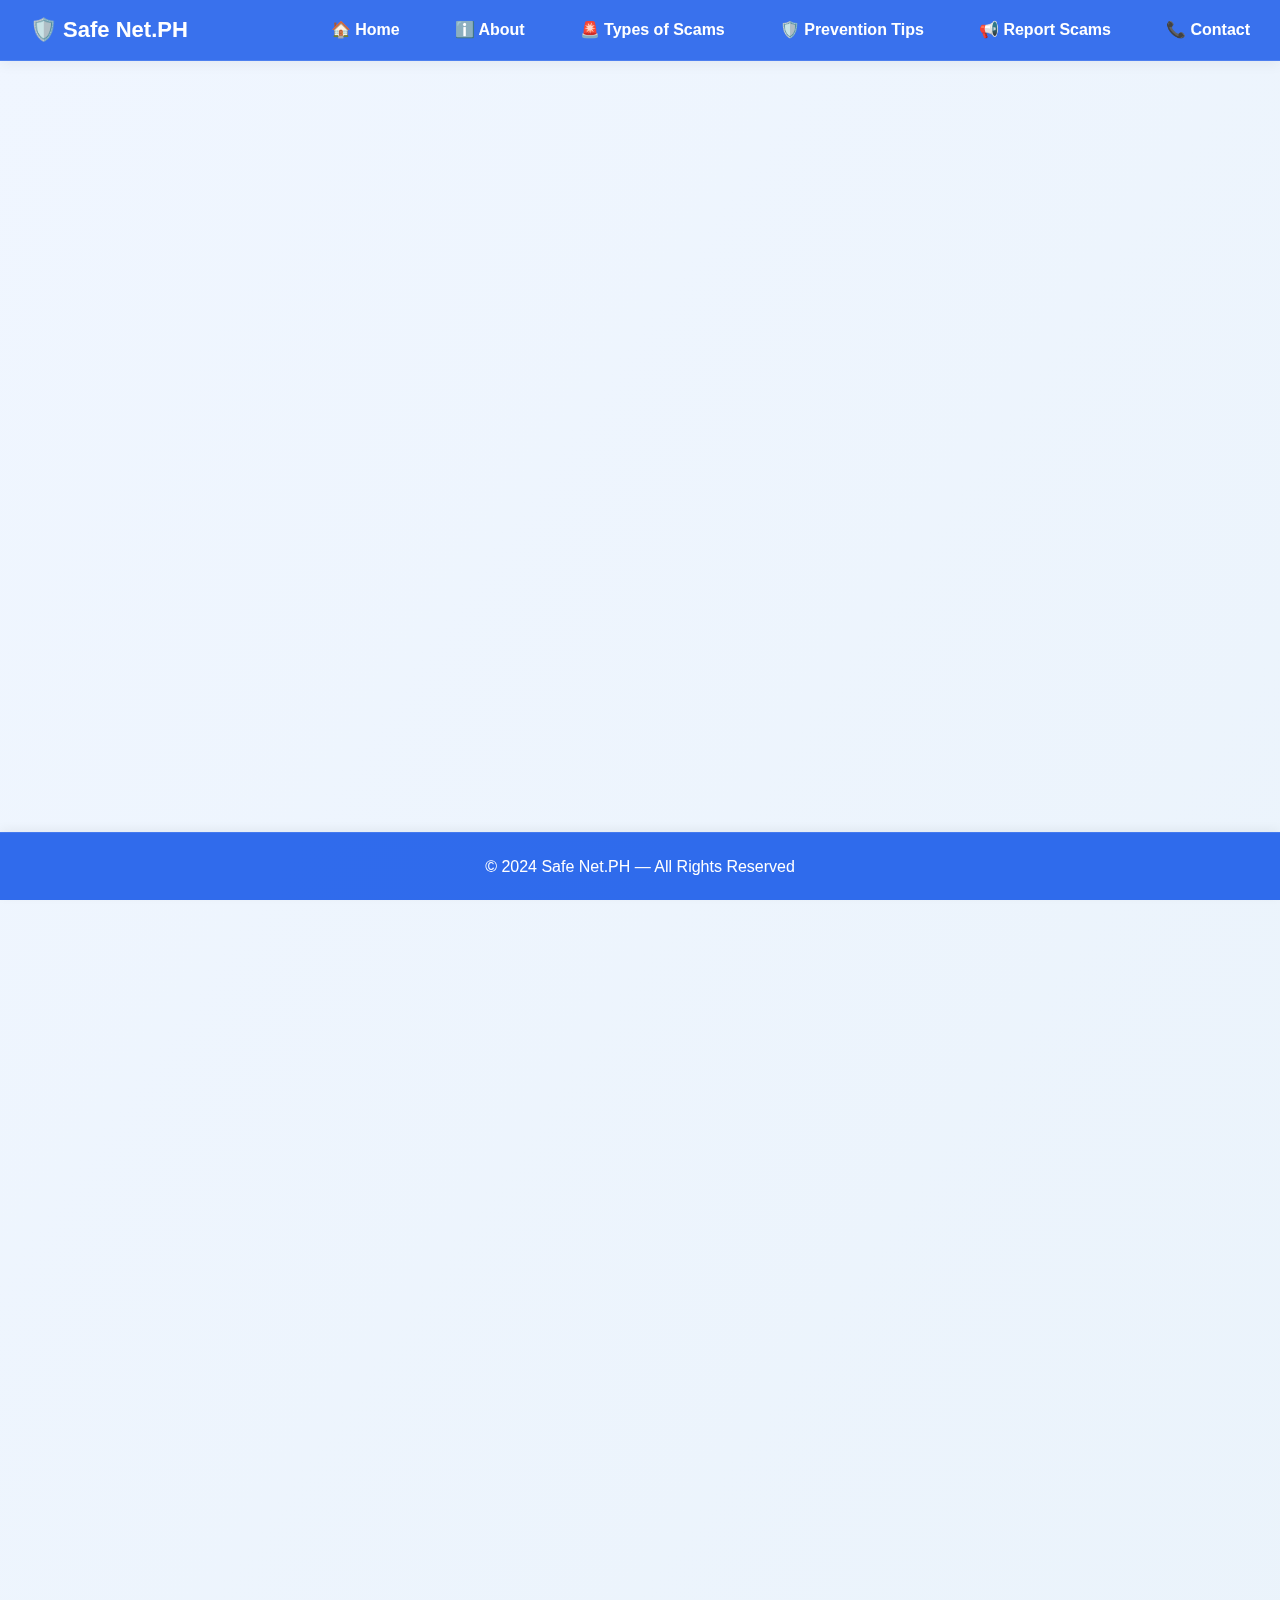
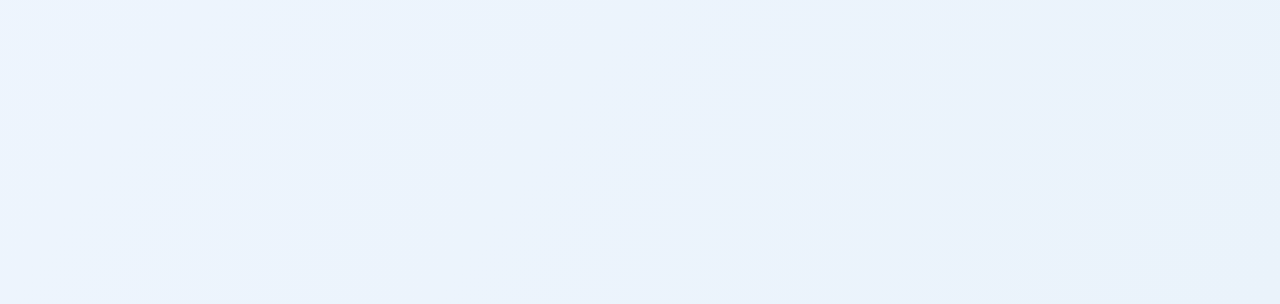
<file: emtech/about.html>
<!DOCTYPE html>
<html lang="en">
<head>
    <meta charset="UTF-8">
    <meta name="viewport" content="width=device-width, initial-scale=1.0">
    <title>About</title>
    <link rel="stylesheet" href="website.css">
</head>
<body>
<section>
<nav>
  <div class="nav-container">
    <ul class="nav-links"> 
      <li class="left"> 🛡️ Safe Net.PH </li>
      <li><a href="Home.html"> 🏠 Home </a></li>
      <li><a href="about.html"> ℹ️ About </a></li>
      <li><a href="types.html"> 🚨 Types of Scams </a></li>
      <li><a href="prevention.html"> 🛡️ Prevention Tips </a></li>
      <li><a href="reporting.html"> 📢 Report Scams </a></li>
      <li><a href="contact.html"> 📞 Contact </a></li>
    </ul>
  </div>
</nav>

  <article class="fade-in">
     <h1 class="fade-in delay-1">About Us</h1>
      <p class="fade-in delay-2"> <b>🛡️ About Safe Net.PH</b> </p>
      <p class="fade-in delay-3">
          Welcome to Safe Net.PH, your trusted online resource for internet safety, scam prevention, and
          digital empowerment in the Philippines. In an age where technology connects us more than ever, it
          also exposes us to new risks—online scams, identity theft, phishing attacks, and other forms of digital
          fraud. Our mission is to help every Filipino become more informed, more alert, and more secure in their
          online activities. We are dedicated to providing comprehensive, easy-to-understand information and 
          practical tools that enable individuals to protect themselves and their loved ones from online threats.
          Whether you're a student exploring social media, a parent guiding your children through the digital 
          world, a senior learning to navigate online banking, or a small business owner managing digital transactions
          —Safe Net.PH is here to support you. Safe Net.PH is dedicated to providing information and 
          resources to help individuals protect themselves from online scams and fraud.
          Our website aims to educate and empower individuals by providing reliable information, 
          practical tips, and real-world examples about online scams. We strive to raise awareness 
          of the many forms of digital fraud, help users recognize warning signs, and guide them on 
          how to protect their personal information. In addition, we offer resources for reporting 
          scams and supporting victims, with the ultimate goal of building a safer, more informed online 
          community. 
      </p>
      <p class="fade-in delay-4">
        <b>🎯 What We Do</b></p>
          <p class="fade-in delay-1"><b>Educate and Empower:</b> We offer clear, reliable information about the most common types of online 
          scams—from phishing emails and fake job offers to investment fraud and romance scams. Our goal is to 
          help users recognize red flags and take proactive steps to stay safe.</p>

          <p class="fade-in delay-1"><b>Provide Real-World Examples:</b> Through case studies and user-submitted stories, we highlight how scams
          happen in real life, making it easier for others to spot similar tactics.</p>

          <p class="fade-in delay-1"><b>Offer Practical Tips:</b> Our guides include actionable advice on securing your devices, protecting your
          personal data, and responding to suspicious activity.</p>

          <p class="fade-in delay-1"><b>Support Victims:</b> We provide resources for reporting scams to the proper authorities and offer guidance
          on what to do if you or someone you know has been targeted.</p>

          <p class="fade-in delay-1"><b>Build Community Awareness:</b> We believe that digital safety is a shared responsibility. 
          By raising awareness and encouraging open conversations, we aim to foster a more informed and resilient
          online community.</p>

        <p class="fade-in delay-5"><b>🌐 Why It Matters</b></p>
          <p>Online scams are becoming more sophisticated and widespread, affecting people from all walks of life.
          In the Philippines, thousands fall victim to digital fraud each year—often losing money, personal data,
          and peace of mind. Safe Net.PH was created to address this growing concern and to serve as a central
          hub for trustworthy, locally relevant information. We understand that staying safe online can feel 
          overwhelming, especially with new threats emerging all the time. That’s why we break down complex topics
          into simple, actionable steps—so you can feel confident and in control.
      </p>

      <p class="fade-in delay-6"><b>🤝 Join the Movement</b></p>
      <p>
          Safe Net.PH is more than just a website—it’s a movement toward a safer digital future. We invite you 
          to explore our resources, share them with your family and friends, and become part of a nationwide 
          effort to combat online scams. Together, we can build a community that is informed, vigilant, and 
          empowered.
      </p>
  </article>
</section>

<footer>
    <p>&copy; 2024 Safe Net.PH — All Rights Reserved</p>
</footer>
</body>
</html>
</file>
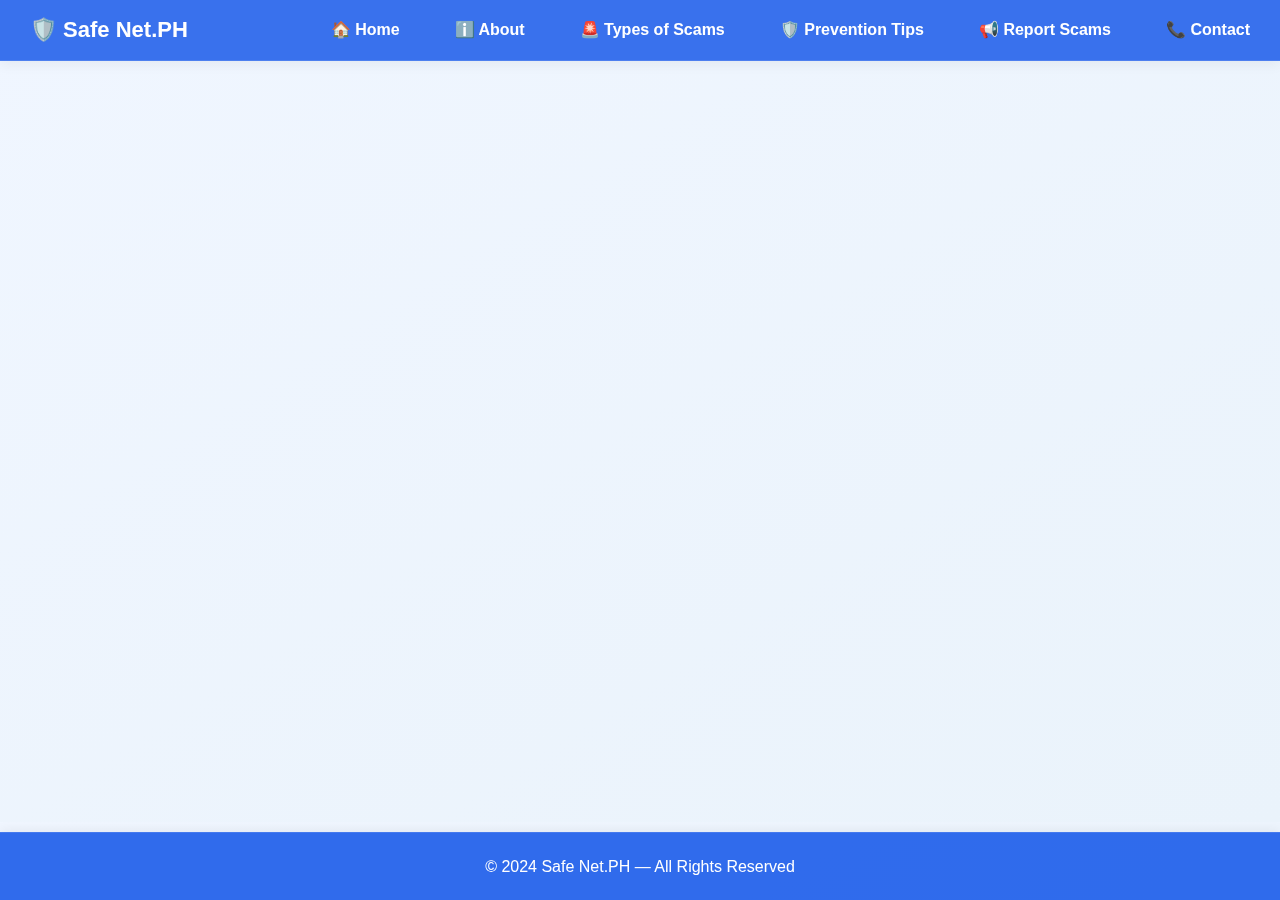
<file: emtech/contact.html>
<!DOCTYPE html>
<html lang="en">
<head>
    <meta charset="UTF-8">
    <meta name="viewport" content="width=device-width, initial-scale=1.0">
    <title>Contact Us</title>
    <link rel="stylesheet" href="website.css">
</head>
<body>
<section>
<nav>
  <div class="nav-container">
    <ul class="nav-links"> 
      <li class="left"> 🛡️ Safe Net.PH </li>
      <li><a href="Home.html"> 🏠 Home </a></li>
      <li><a href="about.html"> ℹ️ About </a></li>
      <li><a href="types.html"> 🚨 Types of Scams </a></li>
      <li><a href="prevention.html"> 🛡️ Prevention Tips </a></li>
      <li><a href="reporting.html"> 📢 Report Scams </a></li>
      <li><a href="contact.html"> 📞 Contact </a></li>
    </ul>
  </div>
</nav>

  <article class="fade-in">
     <h1 class="fade-in delay-1">Contact Us</h1>
    <p class="fade-in delay-2">If you have any questions or need assistance, feel free to reach out to us.</p>
    <ul class="fade-in delay-3">
  <li><b>📧 Email:</b> safenet_ph@gmail.com</li>
  <li><b>📞 Phone:</b> +63 912 345 6789</li>
  <li><b>📍 Address:</b> 123 Safe St., Cyber City, Philippines</li>
  <li><b>🌐 Social Media Accounts:</b>
    <ul>
      <li>🔵 <a href="https://www.facebook.com/safenetph" target="_blank">Facebook</a></li>
      <li>🐦 <a href="https://www.twitter.com/safenetph" target="_blank">Twitter</a></li>
      <li>📸 <a href="https://www.instagram.com/safenetph" target="_blank">Instagram</a></li>
      <li>💼 <a href="https://www.linkedin.com/company/safenetph" target="_blank">LinkedIn</a></li>
    </ul>
  </li>
</ul>
    <p class="fade-in delay-4">We look forward to hearing from you!</p>
  </article>
</section>

<footer>
    <p>&copy; 2024 Safe Net.PH — All Rights Reserved</p>
</footer>
</body>
</html>
</file>
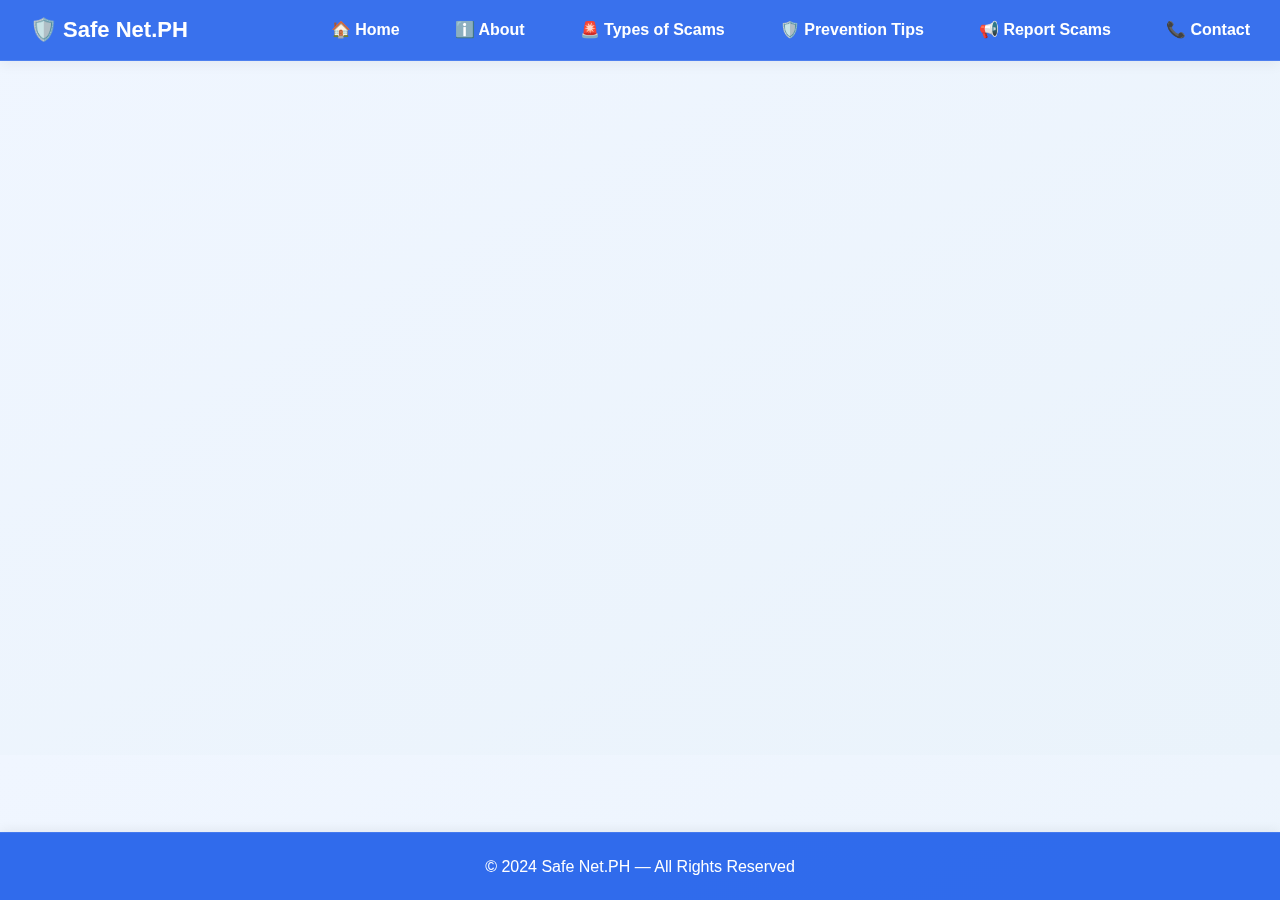
<file: emtech/Home.html>
<!DOCTYPE html>
<html lang="en">
<head>
    <meta charset="UTF-8">
    <meta name="viewport" content="width=device-width, initial-scale=1.0">
    <title>Home</title>
    <link rel="stylesheet" href="website.css">
</head>
<body>
<section>
<nav>
  <div class="nav-container">
    <ul class="nav-links"> 
      <li class="left"> 🛡️ Safe Net.PH </li>
      <li><a href="Home.html"> 🏠 Home </a></li>
      <li><a href="about.html"> ℹ️ About </a></li>
      <li><a href="types.html"> 🚨 Types of Scams </a></li>
      <li><a href="prevention.html"> 🛡️ Prevention Tips </a></li>
      <li><a href="reporting.html"> 📢 Report Scams </a></li>
      <li><a href="contact.html"> 📞 Contact </a></li>
    </ul>
  </div>
</nav>
  
  <article class="fade-in">
     <h1 class="fade-in delay-1">Home</h1>
    <p class="fade-in delay-2">
     <b>🛡️ Welcome to Safe Net.PH</b> — your trusted online hub for internet safety, 
      digital literacy, and scam prevention in the Philippines. In today’s fast-paced
      digital world, staying informed and protected is more important than ever.
      That’s why we’re here: to help you recognize online threats, avoid scams, and
      make smart, secure choices every time you go online. Whether you're a student,
      a parent, a business owner, or simply someone who wants to browse with peace 
      of mind, Safe Net.PH offers practical guides, expert insights, and real-time 
      updates tailored to the Filipino online experience. From spotting phishing 
      emails to securing your social media accounts, we equip you with the tools and
      knowledge to take control of your digital life. 
    </p>
    <p class="fade-in delay-3">
      <b>🌐 Stay safe. Stay smart. Stay empowered.</b> Explore our resources, share them with your community, 
      and become part of a nationwide movement toward a safer internet for all.
    </p>
  </article>
</section>

<footer>
    <p>&copy; 2024 Safe Net.PH — All Rights Reserved</p>
</footer>
</body>
</html>
</file>
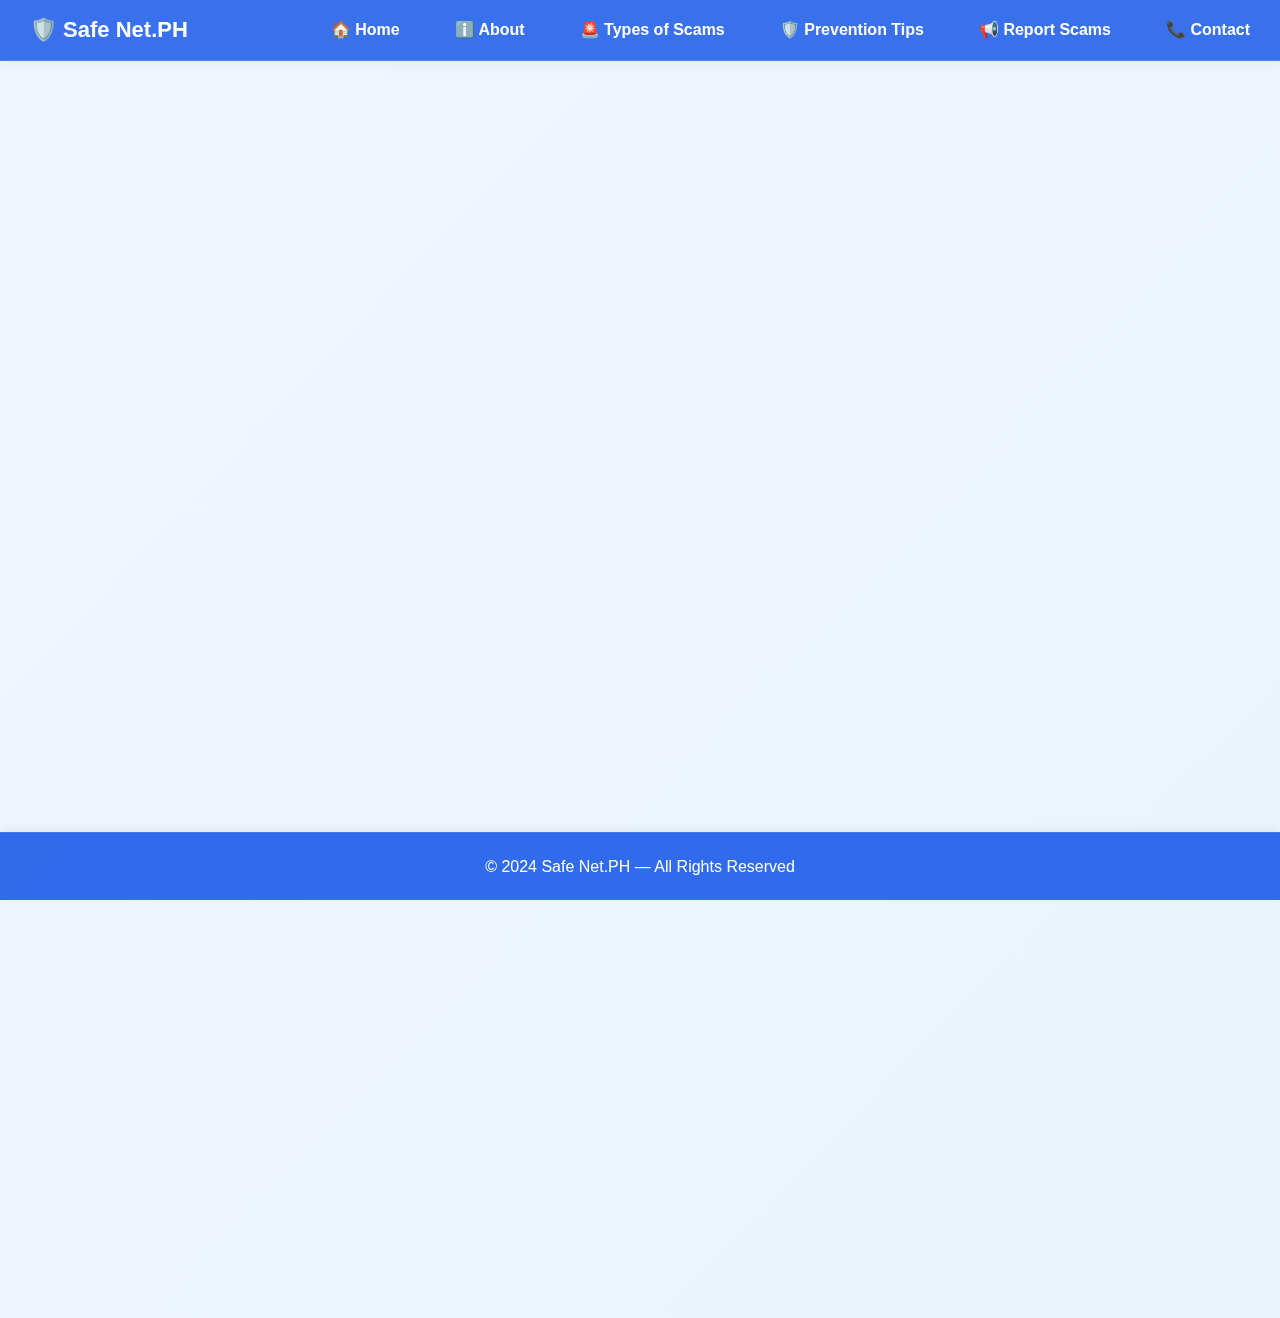
<file: emtech/prevention.html>
<!DOCTYPE html>
<html lang="en">
<head>
    <meta charset="UTF-8">
    <meta name="viewport" content="width=device-width, initial-scale=1.0">
    <title>Prevention Tips</title>
    <link rel="stylesheet" href="website.css">
</head>
<body>
<section>
<nav>
  <div class="nav-container">
    <ul class="nav-links"> 
      <li class="left"> 🛡️ Safe Net.PH </li>
      <li><a href="Home.html"> 🏠 Home </a></li>
      <li><a href="about.html"> ℹ️ About </a></li>
      <li><a href="types.html"> 🚨 Types of Scams </a></li>
      <li><a href="prevention.html"> 🛡️ Prevention Tips </a></li>
      <li><a href="reporting.html"> 📢 Report Scams </a></li>
      <li><a href="contact.html"> 📞 Contact </a></li>
    </ul>
  </div>
</nav>

  <article class="fade-in">
     <h1 class="fade-in delay-1">Prevention Tips</h1>
      <p class="fade-in delay-2">
        <b>Cybersecurity is key:</b>
        When cybersecurity is inadequate, it can lead to stolen identity and financial 
        loss. Most scams and scammers have two main goals--to steal your money and your 
        identity. You should know what to look for, how they work, and what to do, so you 
        can protect yourself and your finances.
      </p><br>
      <p class="fade-in delay-3">
        <b>Maintain cybersecurity:</b> Maintaining cybersecurity  is very important, even for consumers. It is not 
        simply something that concerns large corporations and other businesses. 
        Here are some steps you can take:
      </p><br>
      <ul class="fade-in delay-4">
      <li> 
        <b>Do not open email from people you don’t know:</b>
        If you are unsure whether an email you received is legitimate, 
        try contacting the sender directly via other means. Do not click on any 
        links in an email unless you are sure it is safe.
      </li>
      <li>
        <b>Be careful with links and new website addresses:</b>
        Malicious website addresses may appear almost identical to legitimate 
        sites. Scammers often use a slight variation in spelling or logo to lure 
        you. Malicious links can also come from friends whose email has unknowingly 
        been compromised, so be careful.
      </li>
      <li>
        <b>Secure your personal information:</b>
        Before providing any personal information, such as your date of birth, 
        Social Security number, account numbers, and passwords, be sure the website 
        is secure.
      </li>
      <li>
        <b>Stay informed on the latest cyber threats:</b>
        Keep yourself up to date on current scams. The Cybersecurity and Infrastructure 
        Security Agency (CISA) can provide you with Alerts.
      </li>
      <li>
        <b>Use Strong Passwords:</b> Strong passwords are critical to online security. Review 
        CISA guidance on Choosing and Protecting Passwords.
      </li>
      <li>
        <b>Keep your software up to date and maintain preventative software programs:</b>
        Keep all of your software applications up to date on your computers and mobile 
        devices. Install software that provides antivirus, firewall, and email filter 
        services.
      </li>
      <li>
        <b>Update the operating systems on your electronic devices:</b>
        Make sure your operating systems (OSs) and applications are up to date on 
        all of your electronic devices. Older and unpatched versions of OSs and software 
        are the target of many hacks.
      </li>
    </ul>
  </article>
</section>

<footer>
    <p>&copy; 2024 Safe Net.PH — All Rights Reserved</p>
</footer>
</body>
</html>
</file>
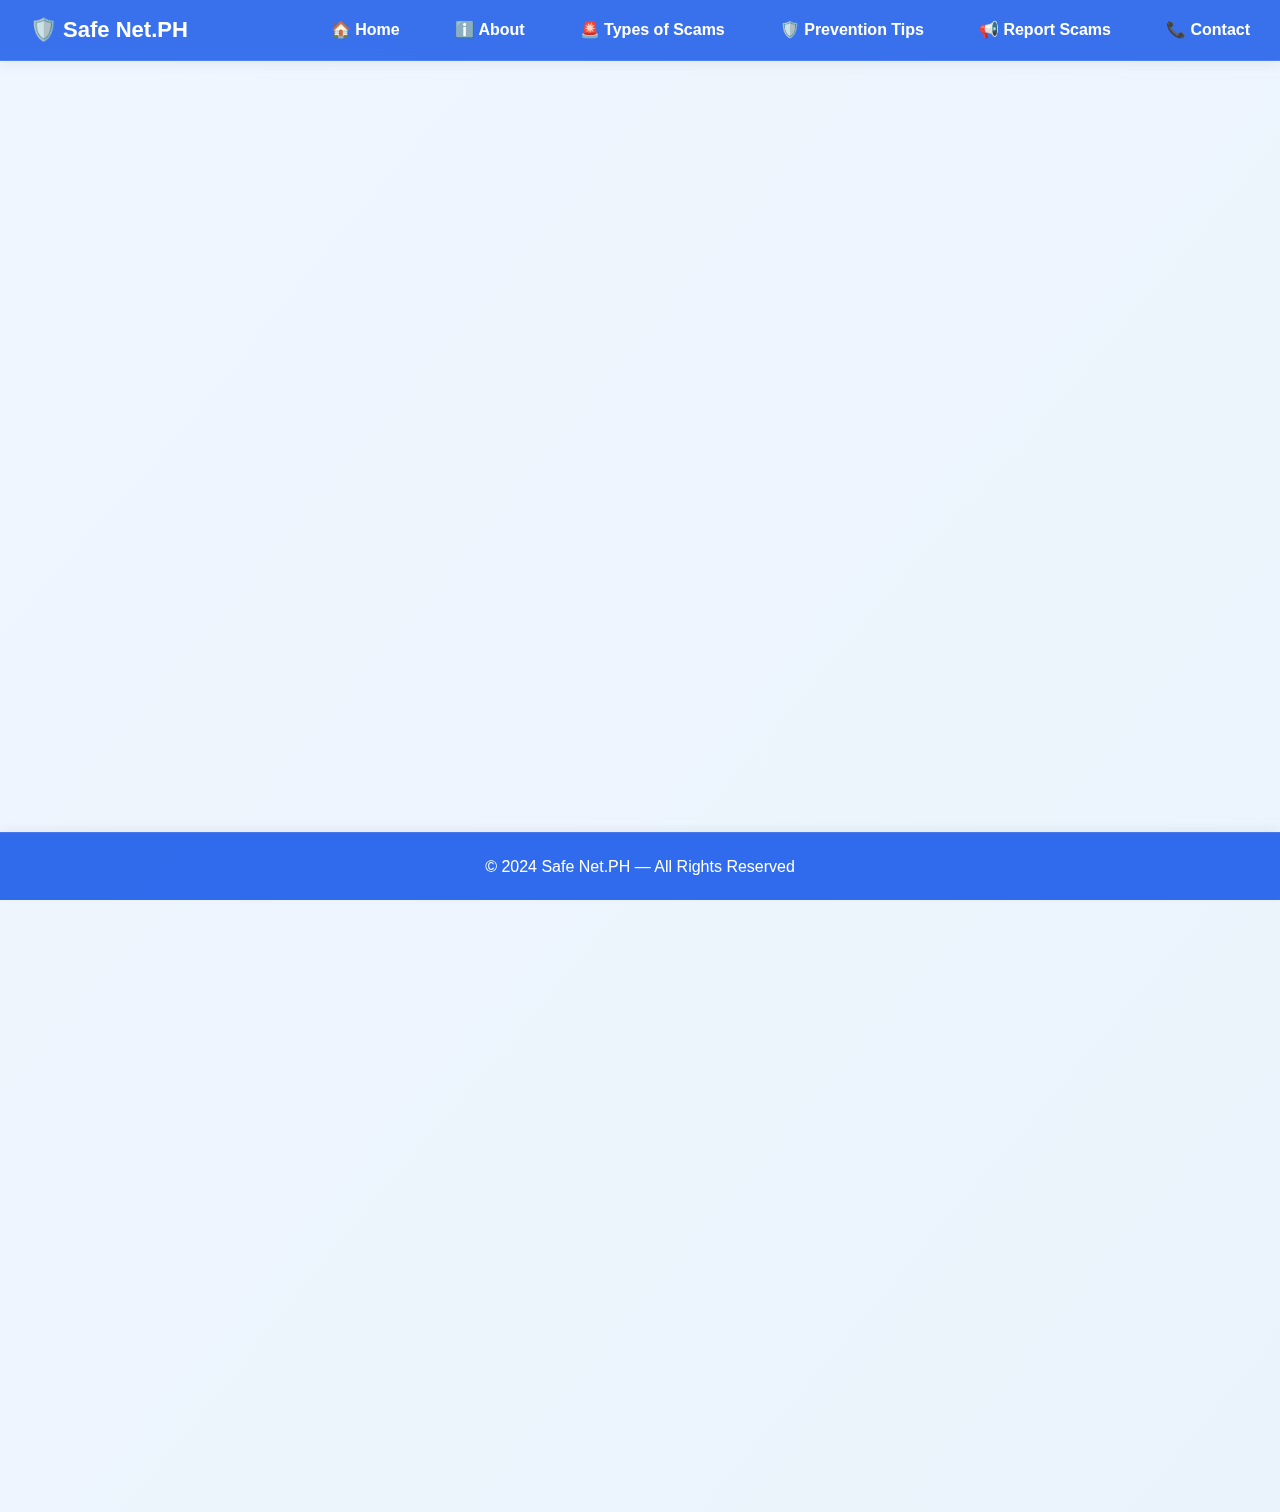
<file: emtech/reporting.html>
<!DOCTYPE html>
<html lang="en">
<head>
    <meta charset="UTF-8">
    <meta name="viewport" content="width=device-width, initial-scale=1.0">
    <title>Reporting Scams</title>
    <link rel="stylesheet" href="website.css">
</head>
<body>
<section>
<nav>
  <div class="nav-container">
    <ul class="nav-links"> 
      <li class="left"> 🛡️ Safe Net.PH </li>
      <li><a href="Home.html"> 🏠 Home </a></li>
      <li><a href="about.html"> ℹ️ About </a></li>
      <li><a href="types.html"> 🚨 Types of Scams </a></li>
      <li><a href="prevention.html"> 🛡️ Prevention Tips </a></li>
      <li><a href="reporting.html"> 📢 Report Scams </a></li>
      <li><a href="contact.html"> 📞 Contact </a></li>
    </ul>
  </div>
</nav>

<article class="fade-in">
     <h1 class="fade-in delay-1">Where to Report?</h1>
    <ul class="fade-in delay-2">
      <li>
        <b>I-ARC / Hotline 1326:</b> Inter-Agency Response Center (I-ARC) is the centralized govt
          unit for reporting online scams.
          You can call 1326.
          Alternate numbers:
          SMART: 0947-714-7105 
          GLOBE: 0966-976-5971 
          DITO: 0991-481-4225  
          Visit: https://www.iarc.gov.ph/
      </li>
      <li>
        <b>eGov App – eReport feature:</b> Use the “eReport” option in the eGovPH app to submit suspicious messages,
        links, or other scam content.
        Download the app from Google Play Store or Apple App Store.
        Visit: https://www.officialgazette.gov.ph/downloads/egov-ph-user-guide.pdf
      </li>
      <li>
        <b>National Telecommunications Commission (NTC):</b>
        Report text scams, spam, or telecom-related fraud via their complaints page.
        Visit: https://ntc.gov.ph/complaints/
      </li>
      <li>
        <b>Philippine National Police – Anti-Cybercrime Group (PNP-ACG):</b>
        For scams involving theft, identity fraud, hacking, etc. 
        File a report with the PNP-ACG.
        Visit: https://acg.pnp.gov.ph/ or call (02) 723-0401
      </li>
      <li>
        <b>National Bureau of Investigation (NBI) Cybercrime Division:</b>
        For large scale or complex online fraud, cryptoscams, or syndicated scam operations. 
        File a report with the NBI Cybercrime Division.
        Visit: https://nbi.gov.ph/ or call (02) 8523-8231
      </li>
      <li>
        <b>Bangko Sentral ng Pilipinas (BSP):</b>
        If the scam involves financial institutions, e-wallets, or unauthorized lending. 
        Report to BSP’s Consumer Assistance Mechanism.
        Visit: https://www.bsp.gov.ph/consumers/assistance.asp or call (02) 8708-7087
      </li>  
      <li>
        <b>Securities and Exchange Commission (SEC):</b>
        For investment frauds, Ponzi schemes, fake investment apps or unlicensed financial solicitations. 
        Report to the SEC Enforcement and Investor Protection Department.
        Visit: https://www.sec.gov.ph/ or call (02) 8818-0921
      </li>
      <li>
        <b>Philippine Statistics Authority (PSA):</b>
        For scams impersonating the PSA / PhilSys (National ID) or phishing asking for personal data under that guise. 
        Report to the PSA.
        Visit: https://psa.gov.ph/ or call (02) 8376-1959 
      </li>
    </ul>
    <h1 class="fade-in delay-3"> How to Report?</h1>
    <ol class="fade-in delay-4">
      <li>
        <b>Gather evidence:</b> screenshots, chat logs, transaction 
        records, URLs, phone numbers.
      </li>
      <li>
        <b>Identify which agency is appropriate:</b> depending on 
        the scam type (telecom, financial, identity, etc.).
      </li>
      <li>
        <b>Use one or more of these channels:</b>
        <ul>
        <li>
          Call the hotline (1326 or alternate numbers)
        </li>
        <li>
          Use eGov app’s eReport feature
        </li>
        <li>
          File complaint via online form or email of relevant agency 
          (PNP ACG, NBI, SEC, etc.)
        </li>
        <li>
          If financial loss occurred, contact your bank or e-wallet provider to 
          freeze or trace transactions.
        </li>
        </ul>
      </li>
      <li>
        <b>Be clear and factual in the report:</b> 
        State what happened, when, who (if known), how, and what you lost.
      </li>
      <li>
        <b>Follow up:</b> 
        Get a reference number or ticket for the complaint.
      </li>
    </ol>
</article>
</section>

<footer>
    <p>&copy; 2024 Safe Net.PH — All Rights Reserved</p>
</footer>
</body>
</html>
</file>
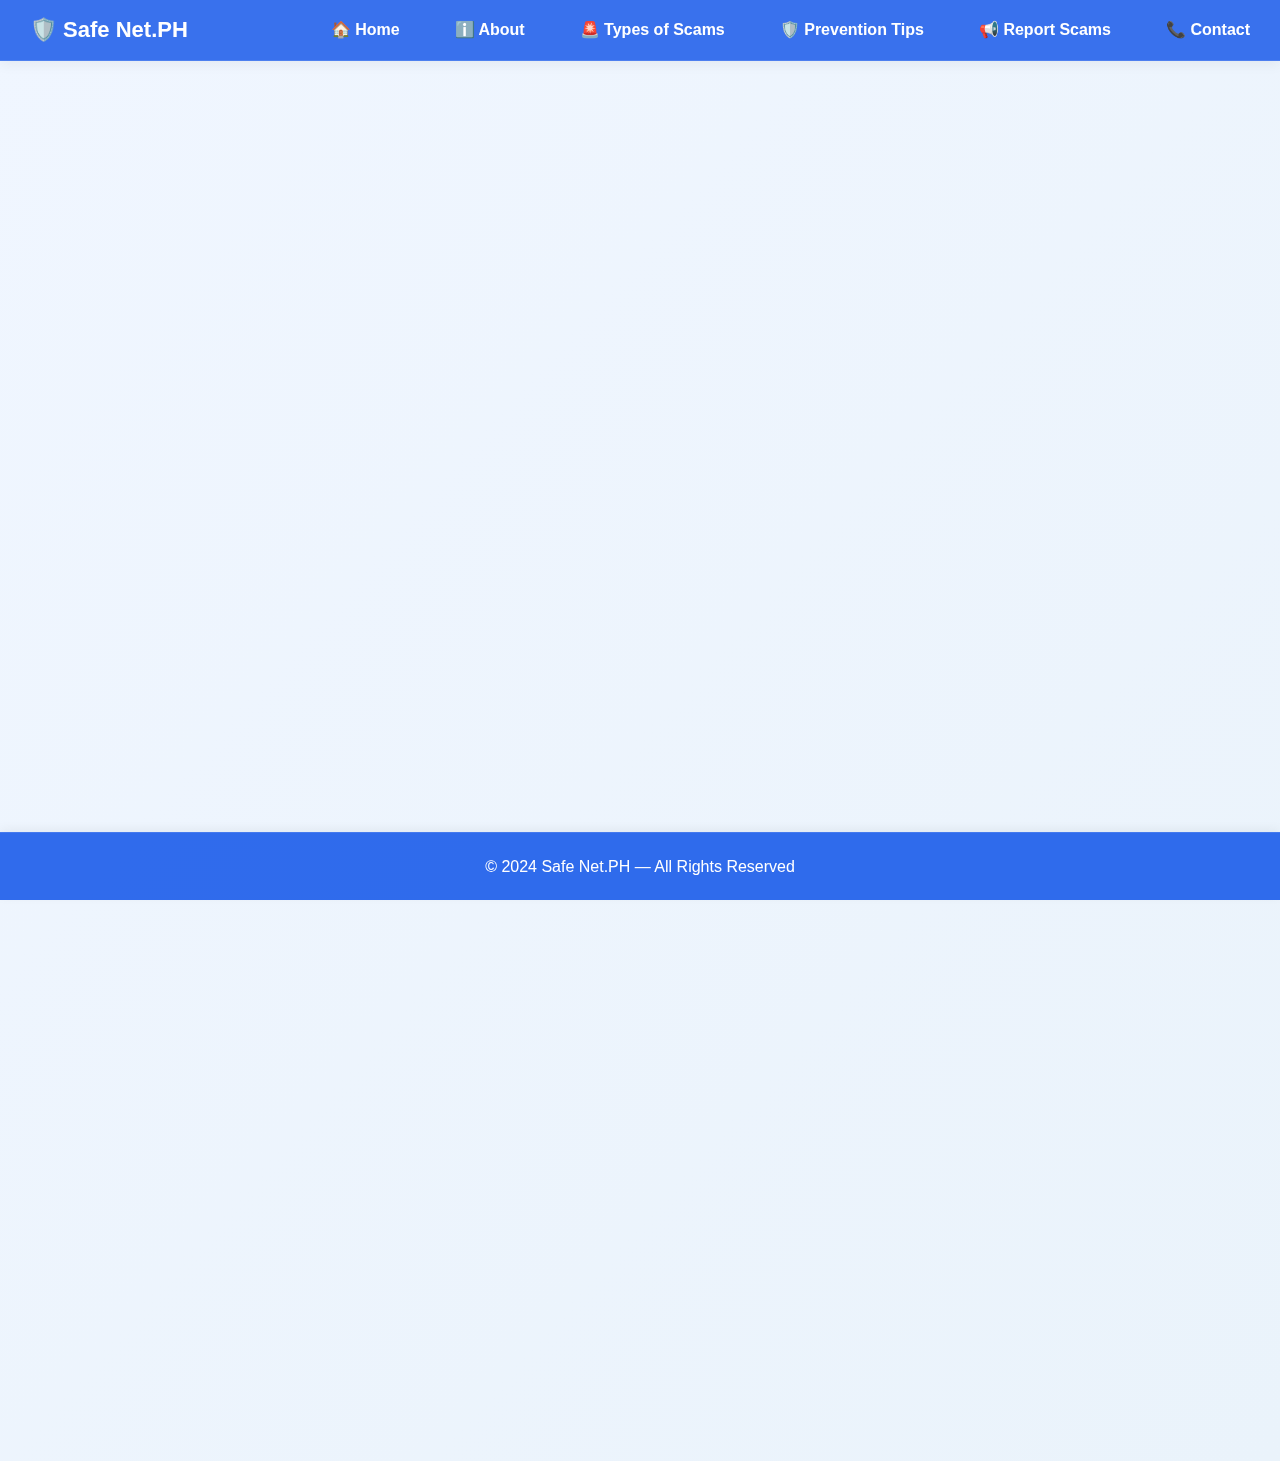
<file: emtech/types.html>
<!DOCTYPE html>
<html lang="en">
<head>
    <meta charset="UTF-8">
    <meta name="viewport" content="width=device-width, initial-scale=1.0">
    <title>Types of Scams</title>
    <link rel="stylesheet" href="website.css">
</head>
<body>
<section>
<nav>
  <div class="nav-container">
    <ul class="nav-links"> 
      <li class="left"> 🛡️ Safe Net.PH </li>
      <li><a href="Home.html"> 🏠 Home </a></li>
      <li><a href="about.html"> ℹ️ About </a></li>
      <li><a href="types.html"> 🚨 Types of Scams </a></li>
      <li><a href="prevention.html"> 🛡️ Prevention Tips </a></li>
      <li><a href="reporting.html"> 📢 Report Scams </a></li>
      <li><a href="contact.html"> 📞 Contact </a></li>
    </ul>
  </div>
</nav>

<article class="fade-in">
     <h1 class="fade-in delay-1">Types of Scams</h1>
    <ul class="fade-in delay-2">
        <li><b>Invoice fraud:</b>
        This is when criminals compromise or impersonate a vendor’s email account. 
        They can then change the bank details on the company's invoices. 
        The customer pays the invoice, thinking they are paying the vendor, 
        but instead send that money to criminals’ bank accounts. 
        </li>
        <li><b>Phishing emails and texts:</b>
        Phishing is a way cybercriminals trick you into giving them personal 
        information. They do this by sending fake emails or text messages that look
        like they come from a person or organisation you trust. These scams could 
        include a link to a fake login page or attachment. If you fall for it, you 
        could lose money and access to your accounts, or even have your identity 
        stolen. An example of this would be receiving an email with a link to a 
        fake bank website asking for your login details. Giving this away could 
        compromise your accounts.
        </li>
        <li><b>Remote access scams:</b>
        Remote access scams are when a malicious actor gain access to your system 
        or device from another location. This could be done with your help, after 
        tricking or convincing you to click on their link or download software to 
        give them access. For example, someone claiming to be a tech specialist may 
        request access to your system to help you with troubleshooting issues that do 
        not exist, in order to access your device.
        </li>
        <li><b>Identity theft:</b>
        Identity theft is where a cybercriminal extracts or gains access to your 
        personal documents such as your passport, licence, birth certificate or even 
        a photo of you on your electronic device or emails, to steal your identity. 
        This could allow them to withdraw money from your financial accounts, or apply 
        for a new credit card or bank loans in your name.
        </li>
        <li><b>Threats and extortion:</b>
        These scams use threats to frighten you into giving away money. It can include 
        threats to your life, arrests or deportation. Scammers have been known to target 
        vulnerable people like elderly or migrants. For example, they may pretend to be 
        government officials from the Department of Home Affairs or the Australian Federal 
        Police, and tell you that there are problems with your visa or immigration papers, 
        threatening to deport you unless fees are paid. Another common scam is when cybercriminals 
        pretend to be from the Australian Taxation Office, and ask for payment for 
        outstanding tax debts. They will threaten arrest or legal action if you do not 
        comply.
        </li>
        <li><b>Dating and romance scams:</b>
        Cybercriminals target victims on dating websites and apps pretending to be 
        other people. Scammers start the relationship with their victim on the website 
        or app before moving the conversation to a more 'private' channel. This is to 
        move away from the protections that dating sites put in place. Cybercriminals 
        can easily manipulate their victims on other channels like email or text. They 
        create fake profiles online or take the identities of real people. Cybercriminals 
        try to quickly build a relationship, and then ask for money, gifts or information.
        </li>
        <li><b>Investment or cryptocurrency scams:</b>
        Cybercriminals entice victims into investing money in schemes which may offer 
        high and quick returns. This type of scam is typically a time-sensitive offer 
        to pressure you into making a decision fast.
        </li>
    </ul>
</article>

<footer>
    <p>&copy; 2024 Safe Net.PH — All Rights Reserved</p>
</footer>
</body>
</html>
</file>
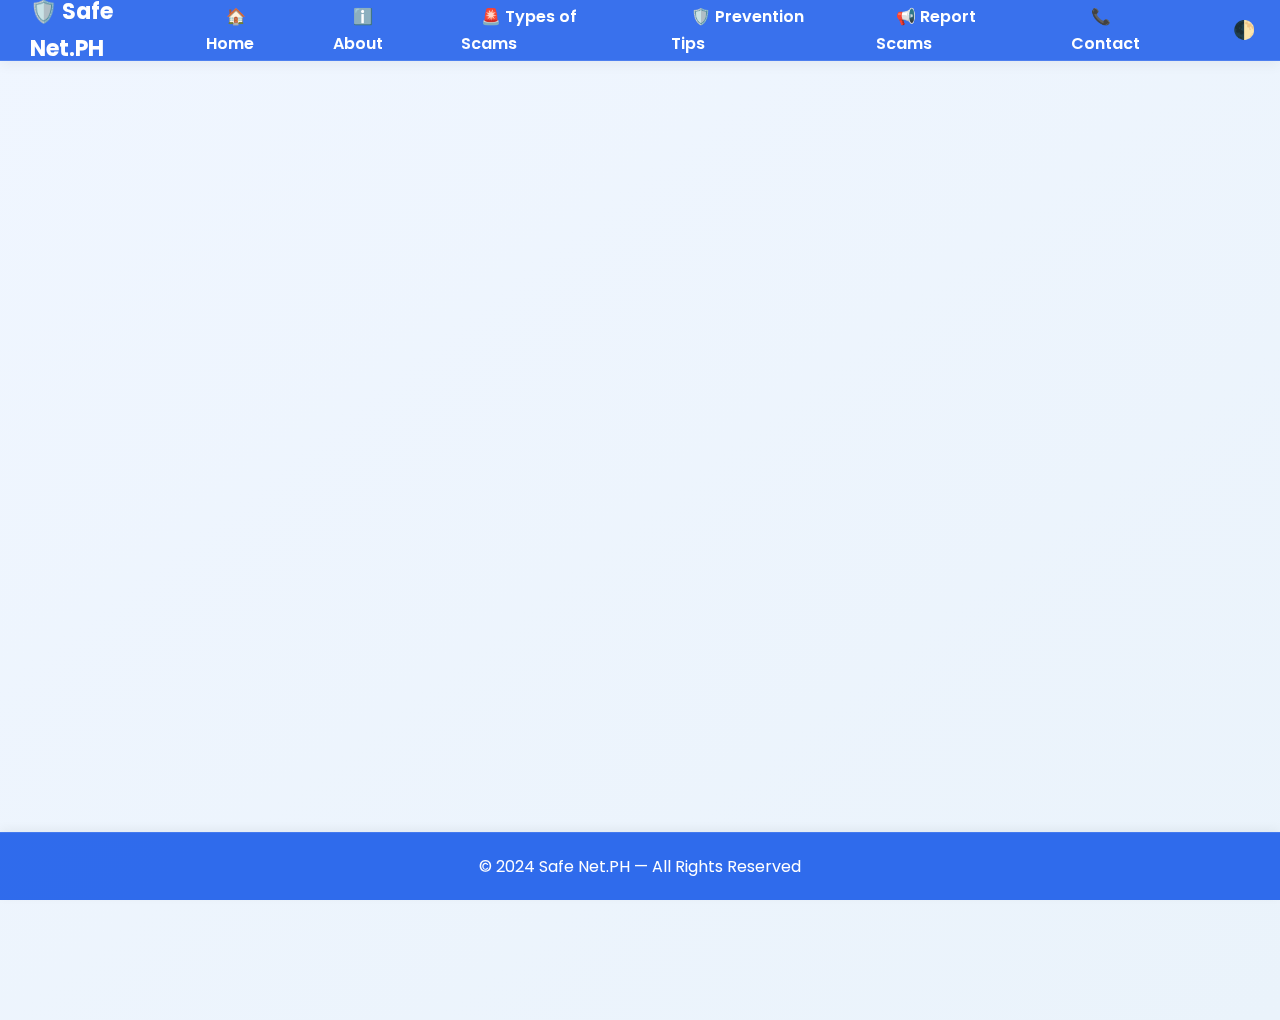
<file: emtech/website.html>
<!DOCTYPE html>
<html lang="en">
<head>
  <meta charset="UTF-8" />
  <meta name="viewport" content="width=device-width, initial-scale=1.0" />
  <title>www.safenet.ph</title>
  <link href="https://fonts.googleapis.com/css2?family=Poppins:wght@400;600;700&display=swap" rel="stylesheet">
  <link rel="stylesheet" href="website.css" />
  <link rel="icon" type="image/x-icon" href="static.jpg" />
</head>
<body>

  <div class="nav-container">
    <nav>
  <ul class="nav-links">
    <li class="left">🛡️ Safe Net.PH</li>
    <li><a href="Home.html">🏠 Home</a></li>
    <li><a href="about.html">ℹ️ About</a></li>
    <li><a href="types.html">🚨 Types of Scams</a></li>
    <li><a href="prevention.html">🛡️ Prevention Tips</a></li>
    <li><a href="reporting.html">📢 Report Scams</a></li>
    <li><a href="contact.html">📞 Contact</a></li>
    <li><button id="themeToggle">🌓</button></li>
  </ul>
</nav>

  </div>

  <main>
    <article class="fade-in">
       <h1 class="fade-in delay-1">Welcome to Safe Net.PH</h1>
      <p class="fade-in delay-2">
        👋 Welcome to Safe Net.PH — In a world where digital threats are constantly evolving, Safe Net.PH stands 
        as your reliable partner in building a safer, smarter online experience. We are a Philippine-based initiative 
        dedicated to promoting internet safety, scam awareness, and digital responsibility for individuals, families, and 
        communities.
      </p>
      <p class="fade-in delay-3">
        Our mission is simple: to empower every Filipino to navigate the internet with confidence and caution. Whether 
        you're shopping online, using social media, working remotely, or helping your kids explore the web, we provide 
        practical tools, expert advice, and real-world tips to help you stay protected.
      </p>
      <p class="fade-in delay-4">🌟 What You’ll Find Here:</p>
      <ul class="fade-in delay-5">
        <li>Easy-to-understand guides on avoiding online scams and fraud</li>
        <li>Updates on trending cyber threats and how to respond</li>
        <li>Tips for securing your devices, accounts, and personal data</li>
        <li>Resources for parents, students, seniors, and small businesses</li>
        <li>Community-driven stories and safety campaigns</li>
      </ul>
      <p class="fade-in delay-6">
        At Safe Net.PH, we believe that digital safety is a shared responsibility. By staying informed and alert, we 
        can create a more secure online environment for everyone.
      </p>
    </article>
  </main>

  <footer>
    <p>&copy; 2024 Safe Net.PH — All Rights Reserved</p>
  </footer>

<script>
  const toggle = document.getElementById('themeToggle');
  toggle.addEventListener('click', () => {
    document.body.classList.toggle('dark');
  });
</script>

</body>
</html>
</file>
<file: emtech/website.css>
/* ===== General Reset ===== */
* {
  margin: 0;
  padding: 0;
  box-sizing: border-box;
}

body {
  font-family: 'Poppins', sans-serif;
  background: linear-gradient(to bottom right, #f0f6ff, #eaf3fb);
  color: #1e1e1e;
  line-height: 1.7;
  padding-bottom: 80px;
  transition: background 0.5s, color 0.5s;
}

/* ===== Dark Mode ===== */
body.dark {
  background: #0f172a;
  color: #e2e8f0;
}

body.dark article {
  background: rgba(255, 255, 255, 0.05);
  border: 1px solid rgba(255, 255, 255, 0.1);
}

body.dark nav,
body.dark footer {
  background: rgba(30, 41, 59, 0.95);
  border-color: rgba(255, 255, 255, 0.1);
}

body.dark nav a:hover {
  background: rgba(255, 255, 255, 0.15);
}

body.dark a {
  color: #dbeafe;
}

/* ===== Navigation ===== */
nav {
  position: sticky;
  top: 0;
  background: rgba(37, 99, 235, 0.9);
  backdrop-filter: blur(10px);
  z-index: 1000;
  border-bottom: 1px solid rgba(255, 255, 255, 0.1);
  box-shadow: 0 4px 12px rgba(0, 0, 0, 0.05);
}

nav ul {
  display: flex;
  justify-content: center;
  align-items: center;
  height: 60px;
  list-style: none;
  gap: 15px;
  padding: 0 10px;
}

nav a {
  text-decoration: none;
  color: #ffffff;
  padding: 10px 20px;
  font-weight: 600;
  border-radius: 30px;
  transition: background 0.3s, transform 0.2s;
}

nav a:hover {
  background: rgba(255, 255, 255, 0.2);
  transform: translateY(-1px);
}

nav a.active {
  background: rgba(255, 255, 255, 0.3);
}

nav ul li.left {
  margin-right: auto;
  font-size: 22px;
  font-weight: bold;
  color: #ffffff;
  padding-left: 20px;
}

/* ===== Theme Toggle Button ===== */
#themeToggle {
  background: none;
  border: none;
  font-size: 18px;
  cursor: pointer;
  color: white;
  padding: 10px 15px;
  transition: transform 0.2s;
}

#themeToggle:hover {
  transform: scale(1.2);
}

/* ===== Main Content ===== */
article {
  background: rgba(255, 255, 255, 0.9);
  border: 1px solid #d0dce9;
  max-width: 900px;
  margin: 50px auto;
  padding: 2.5em;
  border-radius: 16px;
  box-shadow: 0 6px 30px rgba(0, 0, 0, 0.05);
  transition: background 0.5s, color 0.5s;
}

article h1 {
  color: #1d4ed8;
  margin-bottom: 25px;
  font-size: 36px;
  text-align: center;
  font-weight: 700;
}

article p {
  font-size: 18px;
  margin-bottom: 20px;
}

article ul {
  padding-left: 25px;
  margin-top: 10px;
}

article ul li {
  margin-bottom: 10px;
  font-size: 17px;
  list-style-type: disc;
}

/* ===== Footer ===== */
footer {
  background: rgba(37, 99, 235, 0.95);
  color: white;
  text-align: center;
  padding: 20px;
  font-size: 16px;
  border-top: 1px solid rgba(255, 255, 255, 0.1);
  box-shadow: 0 -3px 10px rgba(0, 0, 0, 0.05);
  position: fixed;
  bottom: 0;
  width: 100%;
  z-index: 999;
}

/* ===== Responsive Design ===== */
@media screen and (max-width: 768px) {
  nav ul {
    flex-direction: column;
    height: auto;
    gap: 10px;
    padding: 15px 0;
  }

  nav a {
    display: block;
    width: 100%;
    text-align: center;
    padding: 12px;
  }

  article {
    width: 90%;
    padding: 1.5em;
  }

  article h1 {
    font-size: 28px;
  }

  article p,
  article ul li {
    font-size: 16px;
  }

  footer {
    font-size: 14px;
  }
}

/* ====== Animations ====== */

/* Fade-in and slide from bottom */
@keyframes fadeInUp {
  from {
    opacity: 0;
    transform: translateY(20px);
  }
  to {
    opacity: 1;
    transform: translateY(0);
  }
}

/* Pop on hover */
@keyframes buttonPop {
  0% {
    transform: scale(1);
  }
  50% {
    transform: scale(1.08);
  }
  100% {
    transform: scale(1);
  }
}

/* Fade-in with slight delay for content */
.fade-in {
  opacity: 0;
  animation: fadeInUp 0.8s ease forwards;
}

.fade-in.delay-1, .fade-in.delay-5{
  animation-delay: 0.3s;
}

.fade-in.delay-2,  .fade-in.delay-6 {
  animation-delay: 0.6s;
}

.fade-in.delay-3 {
  animation-delay: 0.9s;
}

.fade-in.delay-4 {
  animation-delay: 1.2s;
}

button:hover,
a:hover {
  animation: buttonPop 0.3s ease;
}
</file>
